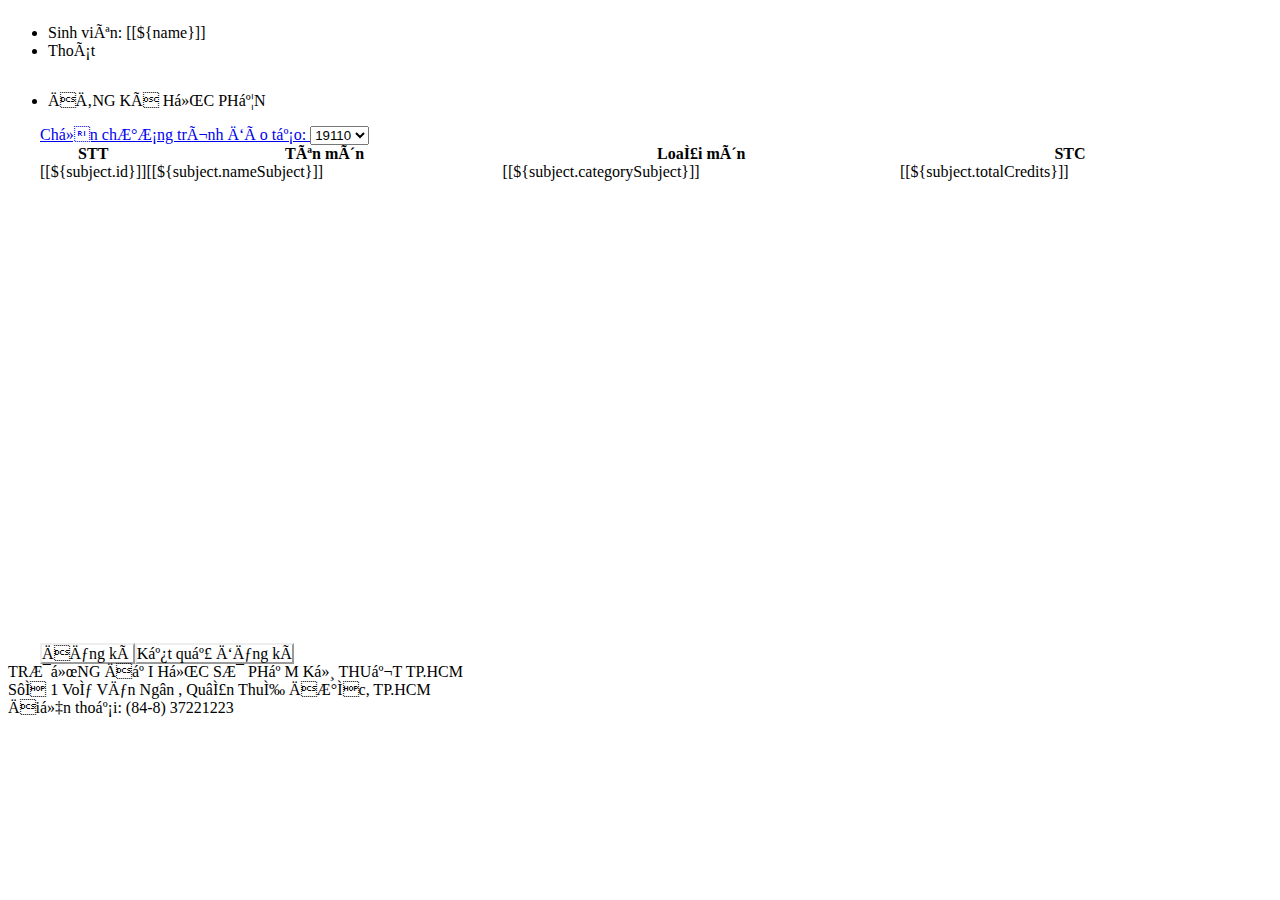
<file: target/classes/templates/index.html>
<!DOCTYPE html PUBLIC "-//W3C//DTD XHTML 1.0 Transitional//EN"
        "http://www.w3.org/TR/xhtml1/DTD/xhtml1-transitional.dtd">


<html xmlns="http://www.w3.org/1999/xhtml">

<head>

    <link rel="icon" href="/Content/Images/favicon.ico" type="image/x-icon"/>
    <title>TRƯỜNG ĐẠI HỌC SƯ PHẠM KỸ THUẬT TP.HCM - Trang đăng kí học ph&#226;̀n</title>
    <!-- <link rel="stylesheet" type="text/css" href="css/style.css"> -->
    <meta http-eqyuiv="Content-Type" content="text/html; charset=utf-8">
    <link th:href="@{/Content/css/style_main.css}" rel="stylesheet"/>
    <script th:src="@{/Scripts/jquery-1.7.1.js}" type="text/javascript"></script>
    <!--   Jquery ui -->
    <script th:src="@{/Content/ui/jquery.easyui.min.js}" type="text/javascript"></script>
    <link th:href="@{/Content/ui/themes/default/easyui.css}" rel="stylesheet"/>
    <link th:href="@{/Content/css/main.css}" rel="stylesheet" type="text/css"/>
    <link th:href="@{/Content/css/inside.css}" rel="stylesheet" type="text/css"/>

</head>

<body>
<!--Page-->
<div class="page">
    <form name="frmform" method="post">
        <!--Panel top-->
        <div class="paneltop">
            <!--Phan to-->
            <!--Phan banner-->
            <div class="banner">
                <img th:src="@{/Content/images/banner_UTE.png}"/></div>
            <!--Phan menu2-->
            <div class="blog_menu2">
                <div class="img1_menu2">
                    <img th:src="@{/Content/images/img1_menu2.jpg}"/></div>
                <ul class="menu2">
                    <li><a>Sinh viên: [[${name}]] <span></span> </a></li>
                    <li id="id_menu2">  <a th:if="${#request.userPrincipal != null}" th:href="@{/logout}">Thoát</a></li>

                </ul>
                <div class="img2_menu2">
                    <img th:src="@{/Content/images/img2_menu2.jpg}"/></div>
            </div>
            <!--Phan menu3-->
            <div class="blog_menu3">
                <div class="img1_menu3">
                    <img th:src="@{/Content/images/img1_menu3.jpg}" class="img1_menu2"/></div>
                <ul class="menu3">
                    <li>
                        <img th:src="@{/Content/images/hoa.png}" class="img"/><a th:href="@{/}">ĐĂNG KÝ HỌC PHẦN
                        <img th:src="@{/Content/images/ARROW.png}"/>
                        <span></span></a></li>
                </ul>
                <div class="img2_menu3">
                    <img th:src="@{/Content/images/img2_menu3.jpg}" class="img2_menu2"/></div>
            </div>


            <!--Phan quang cao va menu-->
        </div>
        <!--End Panel top-->
        <!--container-->
        <div class="container" >
                <div style="margin: auto; max-width: 1200px; width:100%" >

                    <div class="wrapper_vb">
                        <div class="blog_menu4_HP">
                            <a href="#">Chọn chương trình đào tạo:
                                <select id="chuongtrinhdaotao" name="chuongtrinhdaotao" onchange="setvalue()">
                                    <option value="tVVglg982tY=">19110</option>
                                </select>
                            </a>
                        </div>

                        <div style="height:500px ;width:100% ;overflow:auto">
                            <table cellpadding="0px" cellspacing="0px" width="100%">
                                <tr class="title_topic_vb">
                                    <th class="col_topic_1">STT</th>
                                    <th class="col_topic_3">Tên môn</th>
                                    <th class="col_topic_4">Loại môn</th>
                                    <th class="col_topic_4">STC</th>
                                </tr>

                                <tr class="row_w" th:each="subject : ${listSubjects}">
                                    <td class="col1" width="70px">[[${subject.id}]]</td>
                                    <td class="col3">[[${subject.nameSubject}]]</td>
                                    <td class="col4">[[${subject.categorySubject}]]</td>
                                    <td class="col4">[[${subject.totalCredits}]]</td>
                                </tr>


                            </table>
                        </div>
                        <div class="dangky">

                            <a id="btn" class="easyui-linkbutton" th:href="@{/registersubjects}" style="border-width: 2px;
                                                                                                                border-style: outset;
                                                                                                                border-color: -internal-light-dark(rgb(118, 118, 118), rgb(133, 133, 133));
                                                                                                                border-image: initial;">
                                Đăng kí
                            </a>

                            <a id="btn" class="easyui-linkbutton" th:href="@{/result}" style="border-width: 2px;
                                                                                                                border-style: outset;
                                                                                                                border-color: -internal-light-dark(rgb(118, 118, 118), rgb(133, 133, 133));
                                                                                                                border-image: initial;">
                                Kết quả đăng kí
                            </a>




                            <input type="hidden" name="buttonID" id="buttonID" value=""/>
                        </div>

                    </div>


                    <!-- Thong bao khan -->


                    <!--End wrapper-->

                    <!--End wrapper-->
                </div>

                <!--End panelcontent1-->
            </div>
            <!--End info_container-->
        </div>
        <!--end contaianer-->
    </form>

    <!--footer-->
    <div class="panelbottom">
        <div class="content_bottom">
            <div class="trai">
                <img th:src="@{/Content/images/letf_bottom.jpg}"/></div>
            <div class="thongtin">
                <span class="tentruong">TRƯỜNG ĐẠI HỌC SƯ PHẠM KỸ THUẬT TP.HCM</span>
                <br/>
                <span>S&#244;́ 1 Võ Văn Ng&#226;n , Qu&#226;̣n Thủ Đức, TP.HCM</span>
                <br/>
                <span>Điện thoại: (84-8) 37221223</span>
            </div>
            <div class="phai">
                <img th:src="@{/Content/images/right_bottom.jpg}"/></div>
        </div>
    </div>
    <!--end footer-->
</div>
<!--End Page-->

<script type="text/javascript">


</script>
</body>

</html>

</html>
</file>
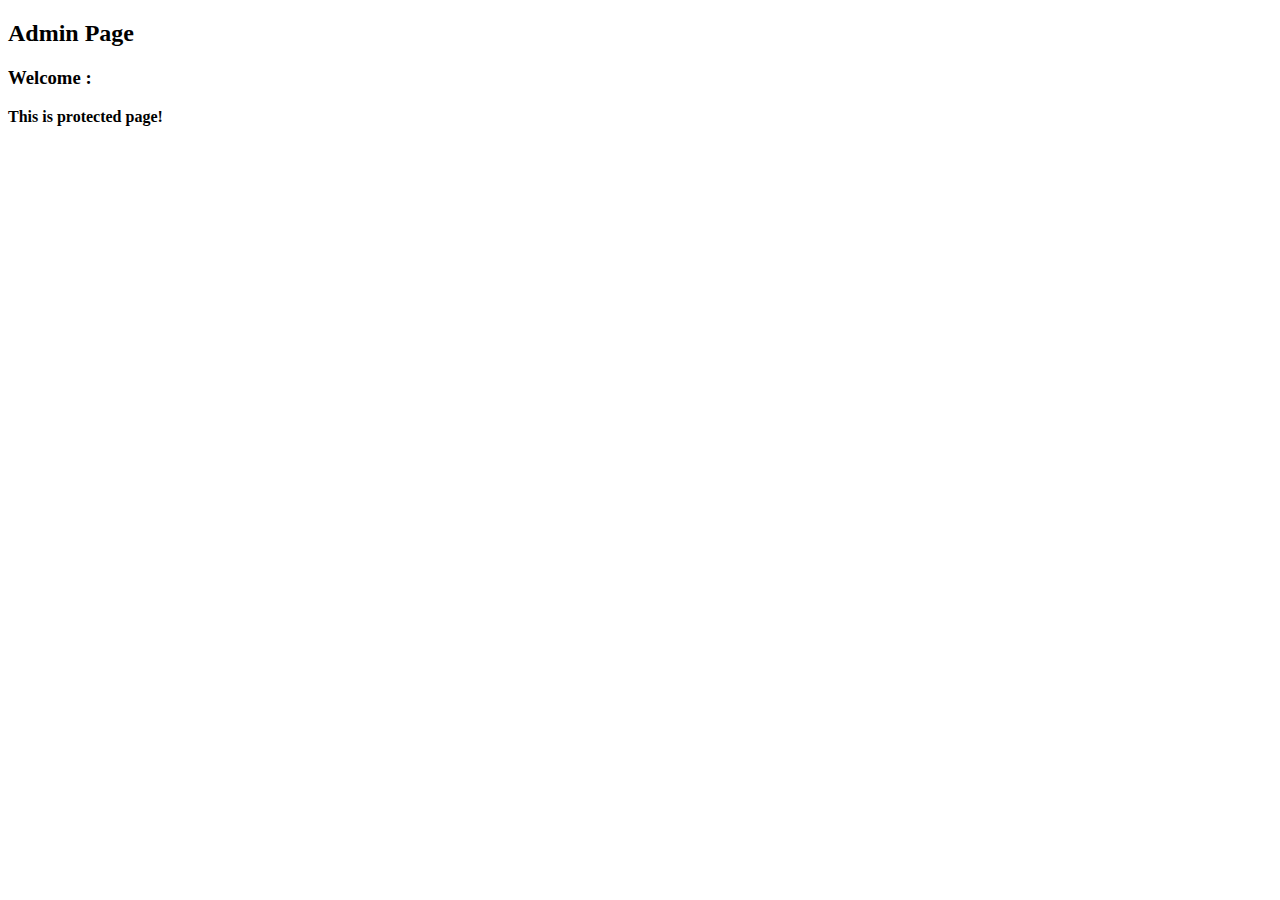
<file: target/classes/templates/adminPage.html>
<!DOCTYPE HTML>
<html xmlns:th="http://www.thymeleaf.org">
<head>
  <title th:utext="${title}"></title>
</head>
<body>
<!-- Include _menu.html -->
<th:block th:include="/_menu"></th:block>

<h2>Admin Page</h2>
<h3>Welcome :
  <span th:utext="${#request.userPrincipal.name}"></span>
</h3>
<b>This is protected page!</b>

<br/><br/>

<div th:if="${userInfo != null}" th:utext="${userInfo}"></div>

</body>

</html>
</file>
